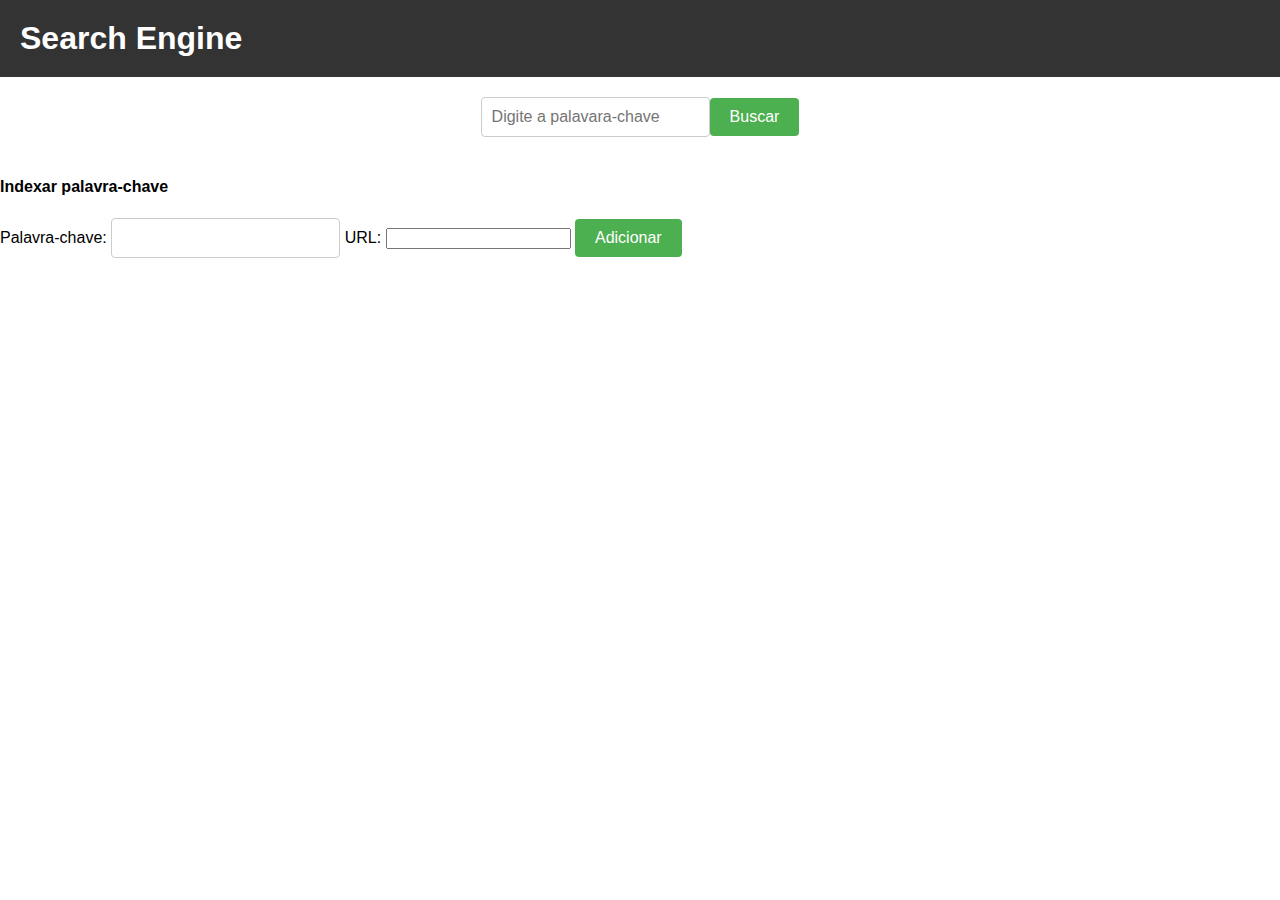
<file: public/index.html>
<!DOCTYPE html>
<html>
<head>
  <meta charset="UTF-8">
  <title>Search Engine</title>
  <link rel="stylesheet" href="styles.css">
</head>
<body>
  <header>
    <h1>Search Engine</h1>
  </header>


  <div class="search-container">
    <input type="text" id="keyword-input" placeholder="Digite a palavara-chave">
    <button onclick="search()">Buscar</button>
  </div>

  <div id="results"></div>


  <h4>Indexar palavra-chave</h4>
  <form id="add-content-form">
    <label for="keyword-input">Palavra-chave:</label>
    <input type="text" id="keyword-input" name="keyword" required>
  
    <label for="url-input">URL:</label>
    <input type="url" id="url-input" name="url" required>
  
    <button type="submit">Adicionar</button>
  </form>

  <script src="client.js"></script>
</body>
</html>
</file>
<file: public/styles.css>
/* Estilos para a página principal */
body {
    font-family: Arial, sans-serif;
    margin: 0;
    padding: 0;
  }
  
  header {
    background-color: #333;
    color: #fff;
    padding: 20px;
  }
  
  h1 {
    margin: 0;
  }
  
  .search-container {
    display: flex;
    justify-content: center;
    align-items: center;
    padding: 20px;
  }
  
  input[type="text"] {
    padding: 10px;
    font-size: 16px;
    border-radius: 4px;
    border: 1px solid #ccc;
  }
  
  button {
    padding: 10px 20px;
    font-size: 16px;
    background-color: #4CAF50;
    color: #fff;
    border: none;
    border-radius: 4px;
    cursor: pointer;
  }
  
  #results {
    margin-top: 20px;
  }
  
  /* Estilos para os resultados da busca */
  .result-item {
    padding: 10px;
    margin-bottom: 10px;
    background-color: #f9f9f9;
    border: 1px solid #ccc;
    border-radius: 4px;
  }
  
  .result-item h2 {
    margin: 0;
  }
  
  .result-item p {
    margin: 5px 0;
  }
  
  .result-item a {
    text-decoration: none;
    color: #333;
  }
  
  .result-item a:hover {
    text-decoration: underline;
  }
</file>
